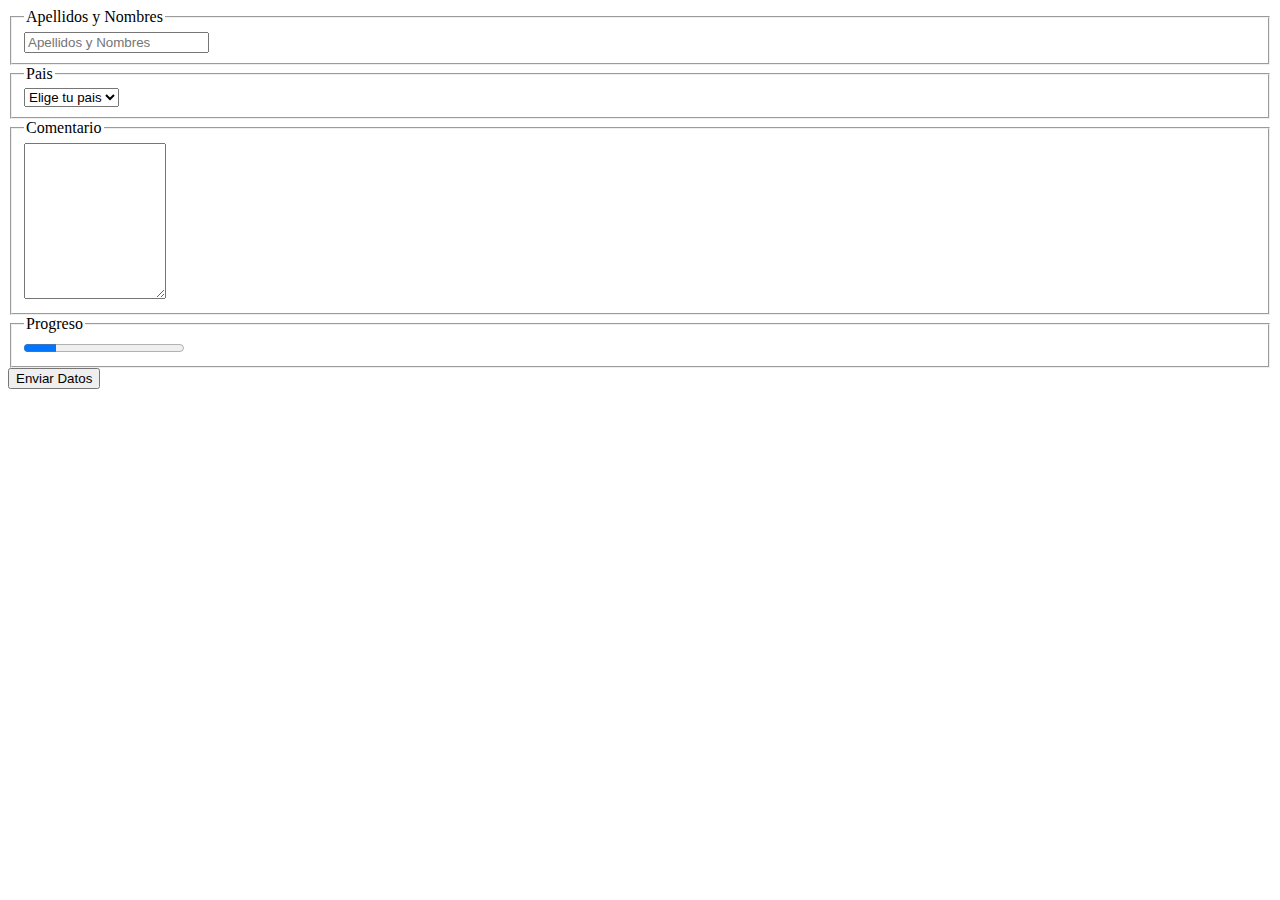
<file: index.html>
<!DOCTYPE html>
<html lang="en">
<head>
    <meta charset="UTF-8">
    <meta http-equiv="X-UA-Compatible" content="IE=edge">
    <meta name="viewport" content="width=, initial-scale=1.0">
    <title>Document</title>
</head>
<body>
    <form action="">
        <fieldset>
            <legend>Apellidos y Nombres</legend>
            <input type="" placeholder="Apellidos y Nombres">
        </fieldset>
        <fieldset>
            <legend>Pais</legend>
            <select name="" id="">
                <option value="">Elige tu pais</option>
                <option value="1">Perú</option>
                <option value="1">Chile</option>
                <option value="1">Brasil</option>
                <option value="1">Argentina</option>
            </select>
        </fieldset>
        <fieldset>
            <legend>Comentario</legend>
            <textarea 
                name="" 
                id="" 
                cols="15" 
                rows="10">
            </textarea>
        </fieldset>
        <fieldset>
            <legend>Progreso</legend>
            
            <progress value=".2"></progress>
        </fieldset>
        <button>Enviar Datos</button>
    </form>
</body>
</html>
</file>
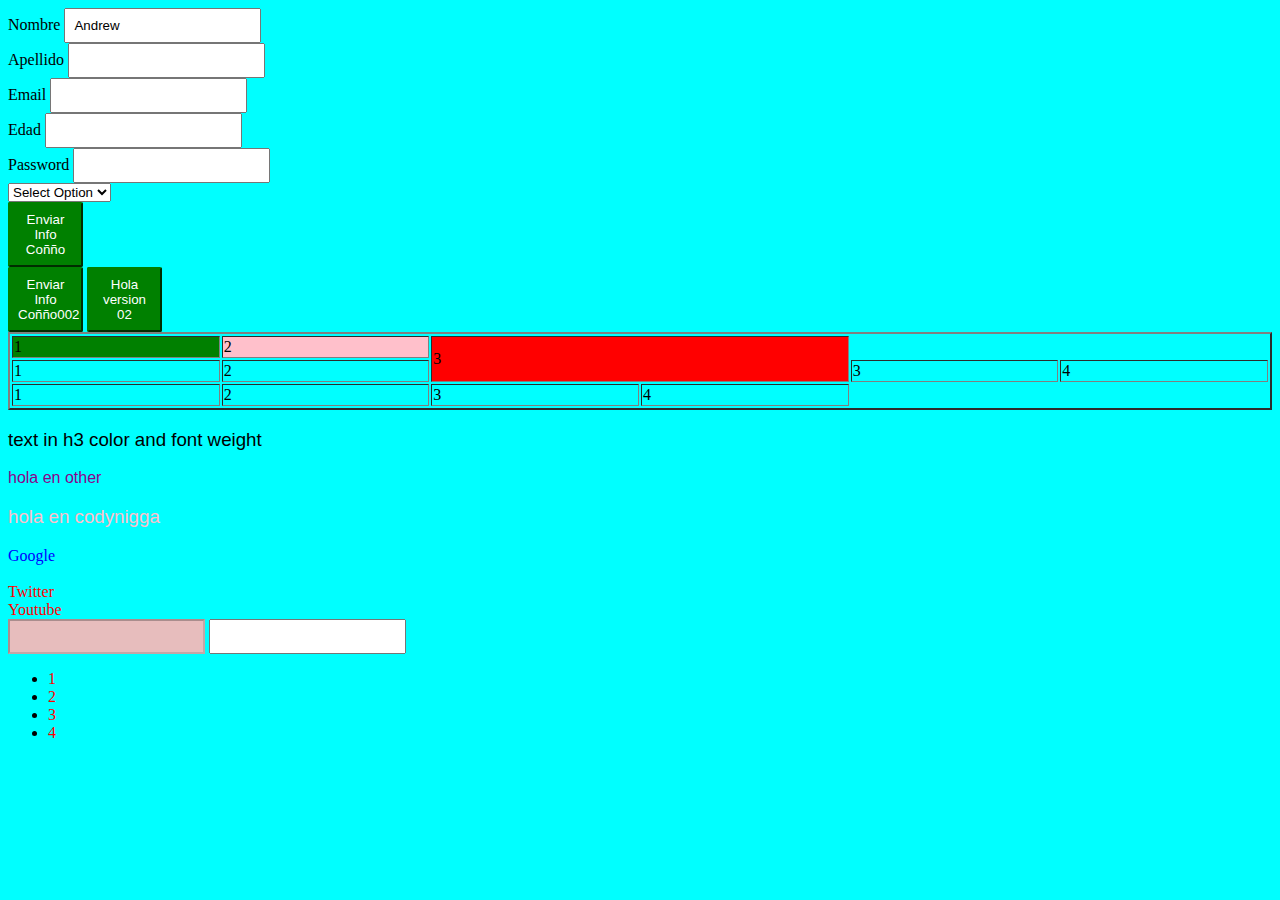
<file: AttrValidt.html>
<!DOCTYPE html>
<html lang="en">
<head>
    <meta charset="UTF-8">
    <meta http-equiv="X-UA-Compatible" content="IE=edge">
    <meta name="viewport" content="width=device-width, initial-scale=1.0">
    <title>Attr Validat</title>
    <link rel="stylesheet" href="./main.css">
    
</head>
<body bgcolor="aqua">
    
    <form for="">
        <label>
            Nombre
            <input name="Name" value="Andrew" type="text" readonly >
        </label>
        <br>
        <label for="hola">
            Apellido
            <input name="LastName" type="text" required>
        </label>
        <br>
        <label>
            Email
            <input name="Email" type="email" required>
        </label>
        <br>
        <label>
            Edad
            <input name="Edad" type="number" required id="hola">
        </label>
        <br>
        <label>
            Password
            <input name="Password" type="password" required>
        </label>
        <br>
        <select name="" id="">
            <option value="">Select Option</option>
            <option value="">A</option>
            <option value="">B</option>
            <option value="">C</option>
            <option value="">D</option>
        </select>
        <br>
        <button>Enviar Info Coñño</button>
        <br>
        <button>Enviar Info Coñño002</button>
        <button>Hola version 02</button>
        <table border="2" style="width:100%">
            <tr>
                <td bgcolor="green">1</td>
                <td bgcolor="pink">2</td>
                <td bgcolor="red" colspan="2" rowspan="2">3</td>
            </tr>
            <tr>
                <td>1</td>
                <td>2</td>
                <td>3</td>
                <td>4</td>
            </tr>
            <tr>
                <td>1</td>
                <td>2</td>
                <td>3</td>
                <td>4</td>
            </tr>
        </table>
        <h3>text in h3 color and font weight</h3>
        <h3 class="nigomoty">hola en other</h3>
        <h3 id="doginigga">hola en codynigga</h3>
    </form>
    <a href="https://google.com">Google</a><br>
    <a href="https://facebook.com">Facebook</a><br>
    <a href="https://twitter.com">Twitter</a><br>
    <a href="https://youtube.com">Youtube</a><br>
    <input type="text" disabled>
    <input type="text">

    <ul>
        <li><a href="">1</a></li>
        <li><a href="">2</a></li>
        <li><a href="">3</a></li>
        <li><a href="">4</a></li>
    </ul>
</body>
</html>
</file>
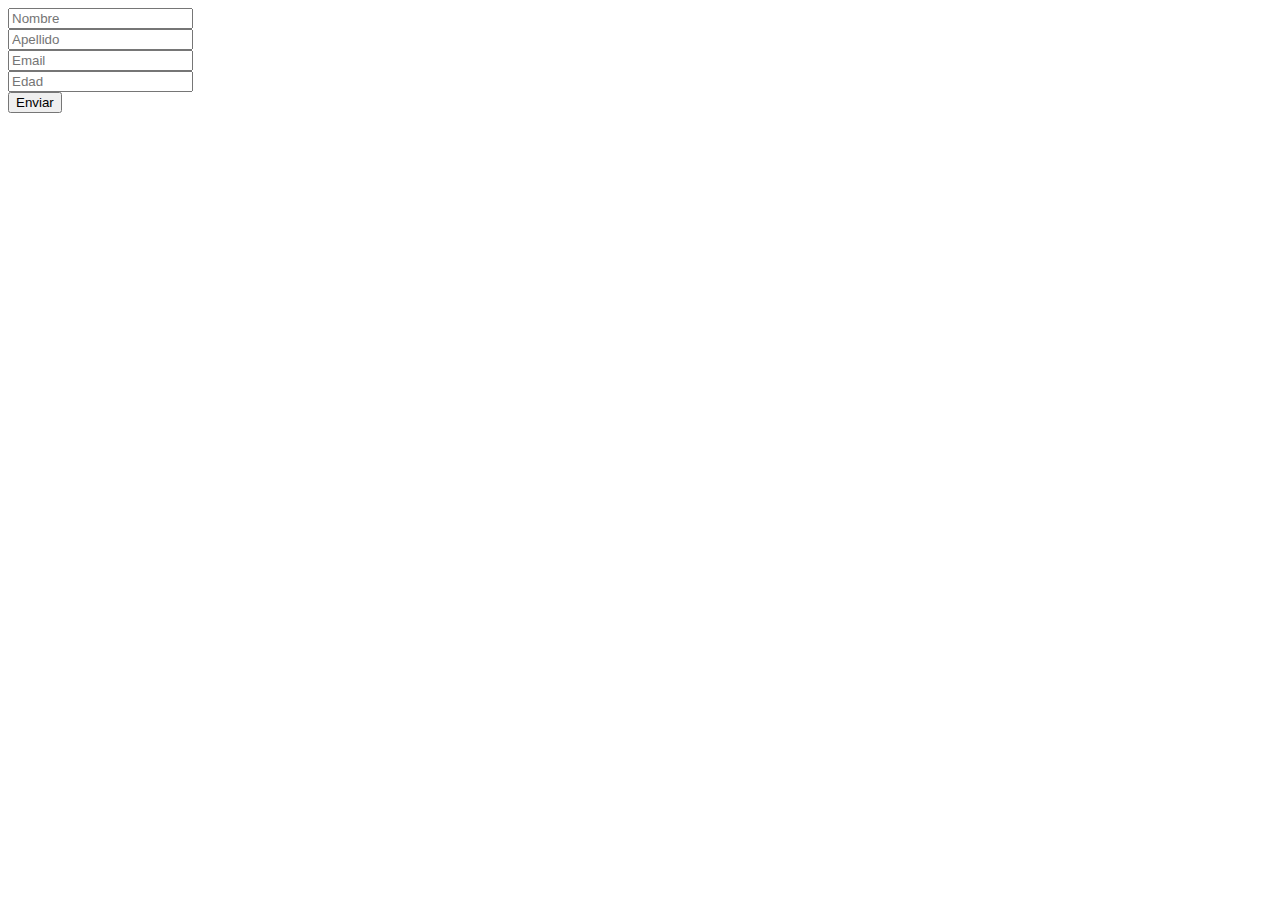
<file: patronesregulares.html>
<!DOCTYPE html>
<html lang="en">
<head>
    <meta charset="UTF-8">
    <meta http-equiv="X-UA-Compatible" content="IE=edge">
    <meta name="viewport" content="width=device-width, initial-scale=1.0">
    <title>Attr Validat</title>
</head>
<body>
    <form for="">
        <input type="text" placeholder="Nombre" required pattern="[A-Za-z]+">
        <br>
        <input type="text" placeholder="Apellido" required pattern="HOLA (SEB|AND)">
        <br>
        <input type="email" placeholder="Email">
        <br>
        <input type="number" placeholder="Edad">
        <br>
        <button>Enviar</button>
    </form>
    
</body>
</html>
</file>
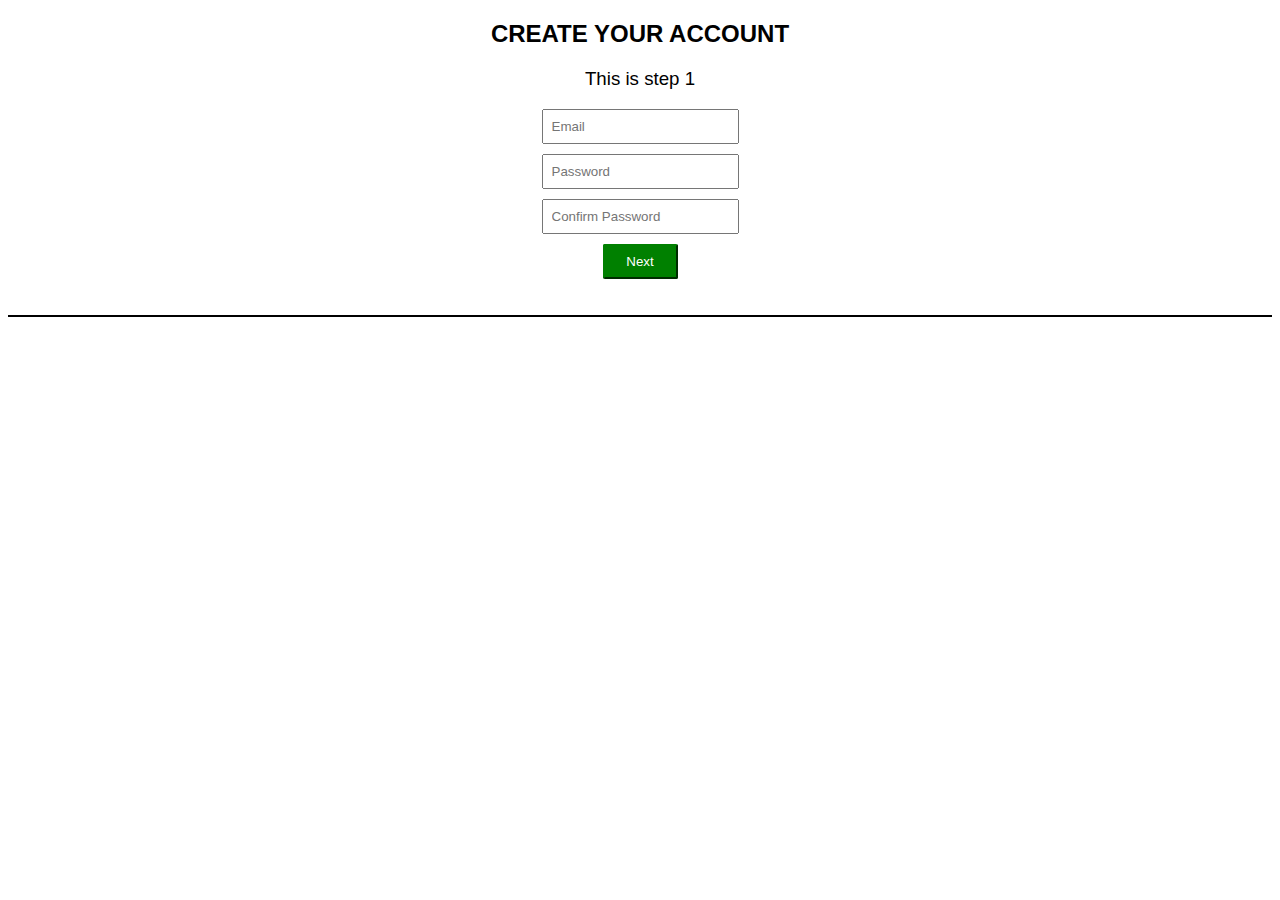
<file: sem02_reto01.html>
<!DOCTYPE html>
<html lang="en">
<head>
    <meta charset="UTF-8">
    <meta http-equiv="X-UA-Compatible" content="IE=edge">
    <meta name="viewport" content="width=device-width, initial-scale=1.0">
    <link rel="stylesheet" href="./main.css">
    <title>Reto Op1</title>
</head>
<body>
    <form>
        <center>
            <div>
                <h2>CREATE YOUR ACCOUNT</h2>
            </div>
            <div>
                <h3>This is step 1</h3>
            </div>
            <div>
                <input type="email" height="200px" placeholder="Email" required>
            </div>
            <div>
                <input type="password" placeholder="Password" required>
            </div>
            <div>
                <input type="password" placeholder="Confirm Password"  required><br>
            </div>
            <div>
                <button>Next</button>
            </div>
            <br>
            <hr size="2px" color="black">
            <br>
            
        </center>
    </form>
</body>
</html>
</file>
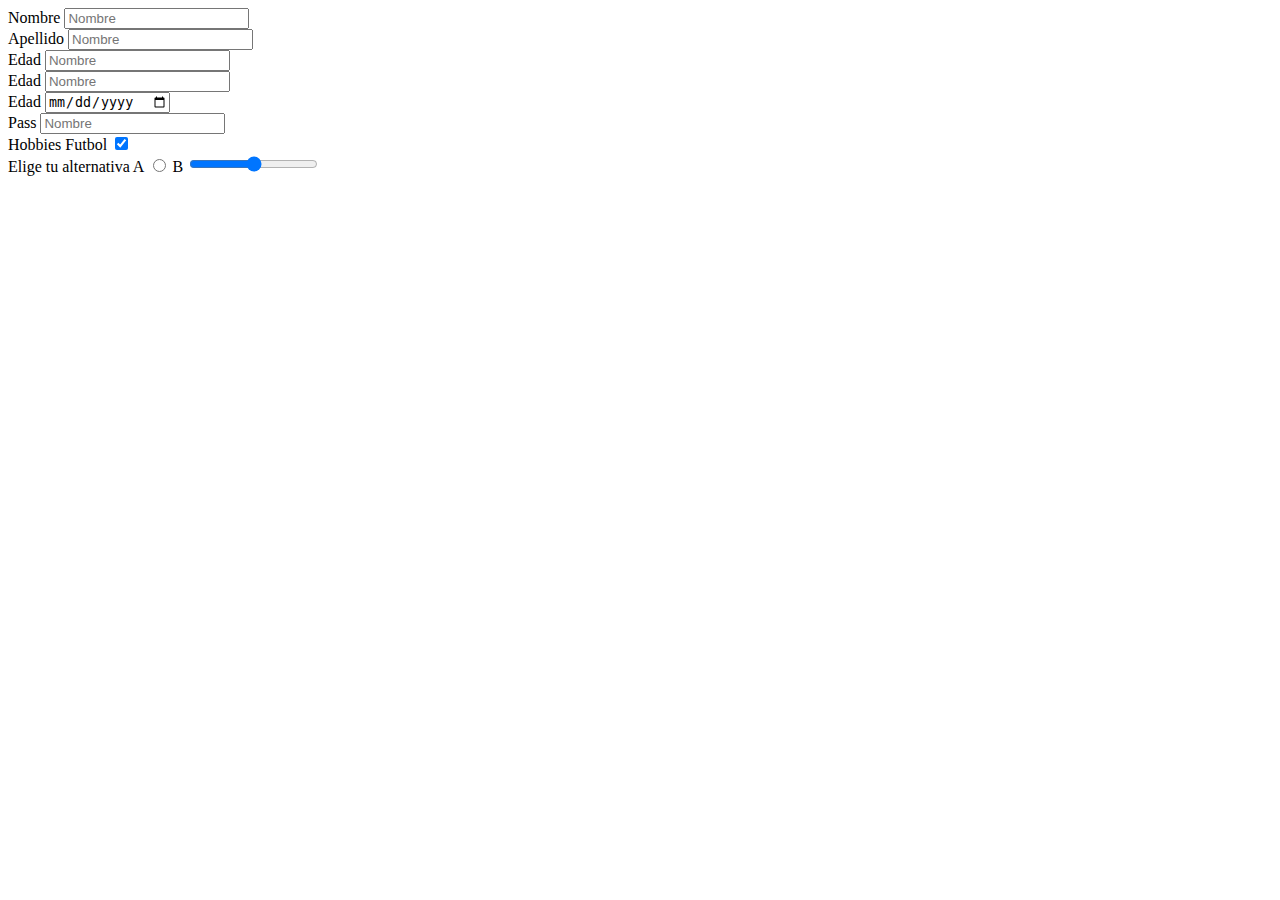
<file: typesInput.html>
<!DOCTYPE html>
<html lang="en">
<head>
    <meta charset="UTF-8">
    <meta http-equiv="X-UA-Compatible" content="IE=edge">
    <meta name="viewport" content="width=<device-width>, initial-scale=1.0">
    <title>Document</title>
</head>
<body>
    <form>
        <label for="">Nombre</label>
        <input type="text" placeholder="Nombre">
        <br>
        <label for="">Apellido</label>
        <input type="text" placeholder="Nombre">
        <br>
        <label for="">Edad</label>
        <input type="number" placeholder="Nombre">
        <br>
        <label for="">Edad</label>
        <input type="email" placeholder="Nombre">
        <br>
        <label for="">Edad</label>
        <input type="date" placeholder="Nombre">
        <br>
        <label for="">Pass</label>
        <input type="password" placeholder="Nombre">
        <br>
        <label for="">Hobbies</label>
        <label for="futbol">Futbol</label>
        <input id="futbol" type="checkbox" checked>
        <br>
        <label>
            Elige tu alternativa
        </label>
        <label>
            A
            <input name="sex" type="radio">
        </label>
        <label>
            B
            <input name="sex" type="range">
        </label>
        <br>
    </form>

</body>
</html>
</file>
<file: main.css>
h3{
    color:darkgreen;
    font-weight:normal;
}
.nigomoty{
    color:darkmagenta;
    font-size: medium;
}
#doginigga{
    color:pink;
    font-weight: lighter;
}
[href]{
    color: red;
}
[href="https://google.com"]{
    color: blue;
}
[href="https://facebook.com"]{
    color:aqua
}
input[disabled]{
    background-color: rgb(231, 189, 189);
}
a{
    text-decoration: none;
}
a:hover{
    text-decoration: underline;
}
input:focus{
    background-color: rgb(43, 228, 228);
    padding: 8px;
}
h2{
    color: black;
    font-family:Arial, Helvetica, sans-serif;
    padding: 0px;
}
h3{
    color: black;
    font-family:Arial, Helvetica, sans-serif;
    padding: 0px;
}
button{
    color:white;
    background-color: green;
}
div{
    width: 364px;
    margin: 10px;
}
input{
    padding:8px;
}
button{
    padding: 8px;
    width: 75px;
    border-radius: 2px;
    border-color: green;
}
</file>
